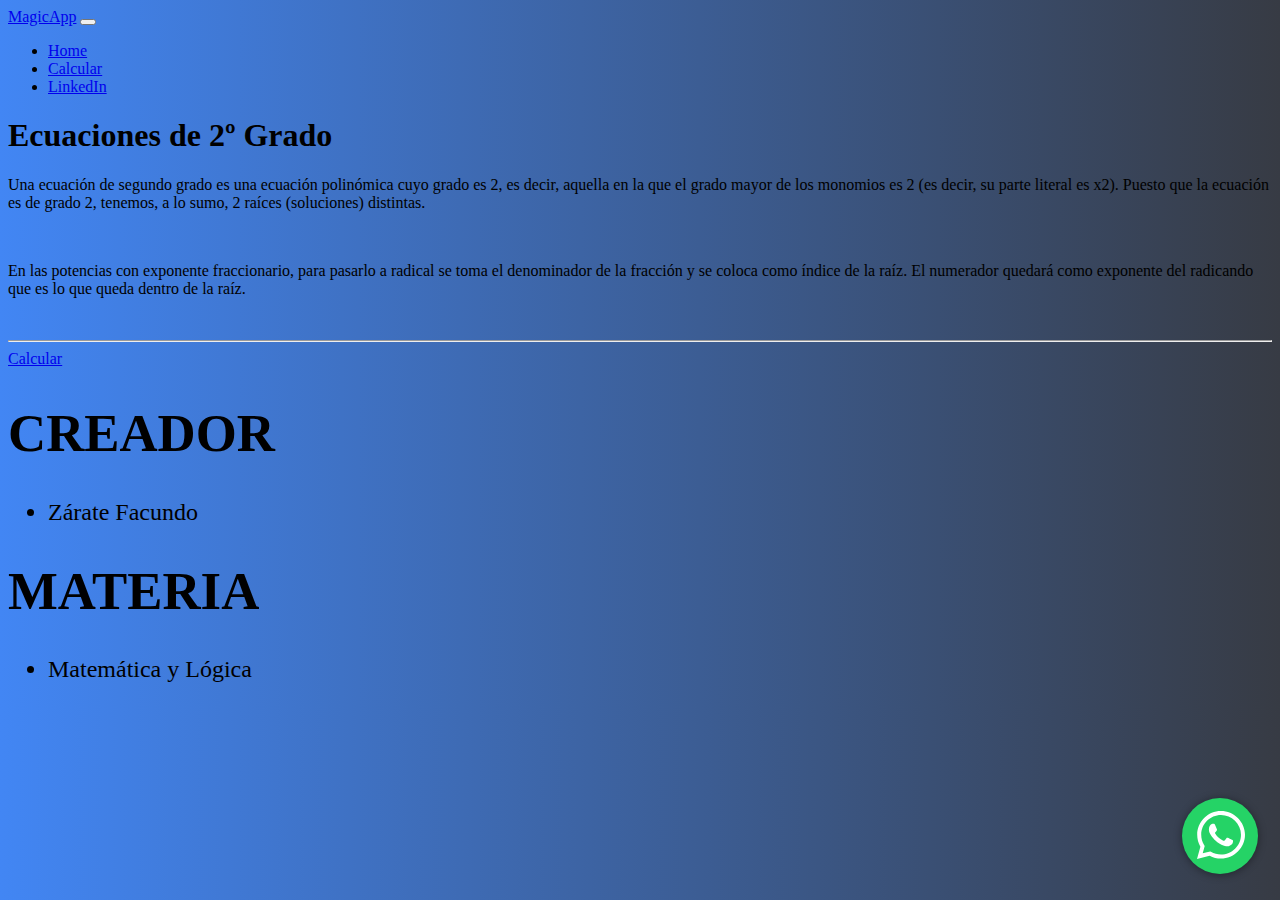
<file: index.html>
<!DOCTYPE html>
<html lang="en">

<head>
  <meta charset="UTF-8">
  <meta http-equiv="X-UA-Compatible" content="IE=edge">
  <meta name="viewport" content="width=device-width, initial-scale=1.0">
  <title>MagicApp</title>
  <link rel="stylesheet" href="estilos.css">
  <link rel="stylesheet" href="https://cdn.jsdelivr.net/npm/bootstrap@4.2.1/dist/css/bootstrap.min.css"
    integrity="sha384-GJzZqFGwb1QTTN6wy59ffF1BuGJpLSa9DkKMp0DgiMDm4iYMj70gZWKYbI706tWS" crossorigin="anonymous">
</head>

<body>
  <nav class="navbar navbar-expand-lg navbar-light bg-light">
    <a class="navbar-brand" href="index.html">MagicApp</a>
    <button class="navbar-toggler" type="button" data-toggle="collapse" data-target="#navbarNav"
      aria-controls="navbarNav" aria-expanded="false" aria-label="Toggle navigation">
      <span class="navbar-toggler-icon"></span>
    </button>

    <div class="collapse navbar-collapse" id="navbarNav">
      <ul class="navbar-nav ml-auto">
        <li class="nav-item active">
          <a class="nav-link" href="index.html">Home</a>
        </li>
        <li class="nav-item">
          <a class="nav-link" href="alumnos.html">Calcular</a>
        </li>
        <li class="nav-item">
            <a class="nav-link" href="https://www.linkedin.com/in/facundo-z%C3%A1rate-819662251/" target="_blank">LinkedIn</a>
          </li>
       </ul>
    </div>
  </nav>

  <div class="jumbotron">
    <h1 class="display-4">Ecuaciones de 2º Grado</h1>
    <p class="lead">Una ecuación de segundo grado es una ecuación polinómica cuyo grado es 2, es decir, aquella en la que el grado mayor de los monomios es 2 (es decir, su parte literal es x2). Puesto que la ecuación es de grado 2, tenemos, a lo sumo, 2 raíces (soluciones) distintas.</p><br>
    <p class="lead">En las potencias con exponente fraccionario, para pasarlo a radical se toma el denominador de la fracción y se coloca como índice de la raíz. El numerador quedará como exponente del radicando que es lo que queda dentro de la raíz.</p><br>
    <hr class="my-4">
    <a class="btn btn-primary btn-lg" href="alumnos.html" role="button">Calcular</a>
</div>
<h1 class="h1-integrantes">CREADOR</h1>
<ul class="lista-integrantes">
    <li>Zárate Facundo</li>
</ul>
<h1 class="h1-integrantes">MATERIA</h1>
<ul class="lista-integrantes">
    <li>Matemática y Lógica</li>
</ul>

<div id="whatsapp">
    <a href="https://api.whatsapp.com/send?phone=543517155110&text=Hola,%20te%20asesoramos%20por
    %20WhatsApp.%20Gestiona%20tu%20inscripción%20por%20éste%20chat.." target="_blank">
        <svg width="80" height="80" xmlns="http://www.w3.org/2000/svg" xmlns:svg="http://www.w3.org/2000/svg">
            <!-- Created with SVG-edit - https://github.com/SVG-Edit/svgedit-->
            <g class="layer">
                <title>whatsApp</title>
                <circle cx="40" cy="40" fill="#fff" id="svg_1" r="38" stroke="#000000" stroke-width="0" />
                <path
                    d="m57.81072,21.975c-4.48928,-4.5 -10.46786,-6.975 -16.82142,-6.975c-13.11429,0 -23.78571,10.67143 -23.78571,23.78571c0,4.18928 1.09286,8.28215 3.17143,11.89286l-3.375,12.32142l12.61072,-3.31072c3.47143,1.89642 7.38215,2.89286 11.36786,2.89286l0.01072,0c13.10358,0 24.01072,-10.67143 24.01072,-23.78571c0,-6.35357 -2.7,-12.32142 -7.18928,-16.82142l-0.00001,-0.00001l-0.00001,0l-0.00002,0.00001zm-16.82142,36.6c-3.55714,0 -7.03928,-0.95357 -10.07143,-2.75357l-0.71785,-0.42857l-7.47858,1.96072l1.99286,-7.29642l-0.47143,-0.75c-1.98215,-3.15 -3.02142,-6.78215 -3.02142,-10.52142c0,-10.89642 8.87143,-19.76786 19.77858,-19.76786c5.28215,0 10.24286,2.05714 13.97143,5.79642c3.72857,3.73928 6.02142,8.7 6.01072,13.98215c0,10.90714 -9.09642,19.77858 -19.99286,19.77858l0,-0.00002l-0.00001,0l-0.00001,-0.00001zm10.84286,-14.80714c-0.58928,-0.3 -3.51429,-1.73572 -4.06072,-1.92857c-0.54643,-0.20358 -0.94286,-0.3 -1.33928,0.3c-0.39642,0.6 -1.53214,1.92857 -1.88571,2.33572c-0.34286,0.39642 -0.69642,0.45 -1.28571,0.15c-3.49286,-1.74643 -5.78571,-3.11785 -8.08928,-7.07143c-0.61072,-1.05 0.61072,-0.975 1.74643,-3.24643c0.19286,-0.39642 0.09642,-0.73928 -0.05357,-1.03928c-0.15,-0.3 -1.33928,-3.225 -1.83214,-4.41429c-0.48215,-1.15714 -0.975,-0.99642 -1.33928,-1.01785c-0.34286,-0.02142 -0.73928,-0.02142 -1.13572,-0.02142c-0.39642,0 -1.03928,0.15 -1.58571,0.73928c-0.54643,0.6 -2.07858,2.03572 -2.07858,4.96072c0,2.925 2.13214,5.75357 2.42142,6.15c0.3,0.39642 4.18928,6.39642 10.15714,8.97858c3.77143,1.62857 5.25,1.76786 7.13572,1.48928c1.14643,-0.17143 3.51429,-1.43572 4.00714,-2.82857c0.49286,-1.39286 0.49286,-2.58215 0.34286,-2.82857c-0.13928,-0.26786 -0.53572,-0.41785 -1.125,-0.70714l-0.00001,-0.00001l0.00002,-0.00001l-0.00002,-0.00001z"
                    fill="currentColor" id="svg_2" />
            </g>
        </svg>
    </a>
 </div>

  <div class="container p-4">
    
  </div>

  
</body>

</html>
</file>
<file: estilos.css>
body{
    background: #373B44;  /* fallback for old browsers */
    background: -webkit-linear-gradient(to right, #4286f4, #373B44);  /* Chrome 10-25, Safari 5.1-6 */
    background: linear-gradient(to right, #4286f4, #373B44); /* W3C, IE 10+/ Edge, Firefox 16+, Chrome 26+, Opera 12+, Safari 7+ */
    

}

.lista-integrantes{
    font-size: 1.5em;
}

.h1-integrantes{
    font-size: 3.3em;
}

.introData {
    font-size: 2em;
}

#whatsapp {
    position: fixed;
    bottom: 20px;
    right:20px;
 }

 svg {
    width: 80px;
    filter: drop-shadow(0 1px 4px rgba(0,0,0,.4));
 }

 circle {
    fill: #25d366;
 }
 path {
    fill: #fff;
 }

 circle:hover{
    fill: green;
 }

 .reiniciar{
    margin-left: 200px;
    margin-top: 240px;
    display: flex;
    position: fixed;
 }

 .simple-text{
    margin-left: 15px;
    margin-top: 0px;
    margin-bottom: 0px;
    color: black;
    font-size: 2em;
    

 }

 .h1-titulo{
    text-align: center;
    font-size: 3em;


 }


 .img{
display: flex;
size: 200px;
justify-content: center;
margin-left: 450px;
margin-top: 30px;


 }
 
 @media (min-widht: 780px){
body {
    background: rgba(28, 28, 211, 0.644);

}
    

 }
</file>
